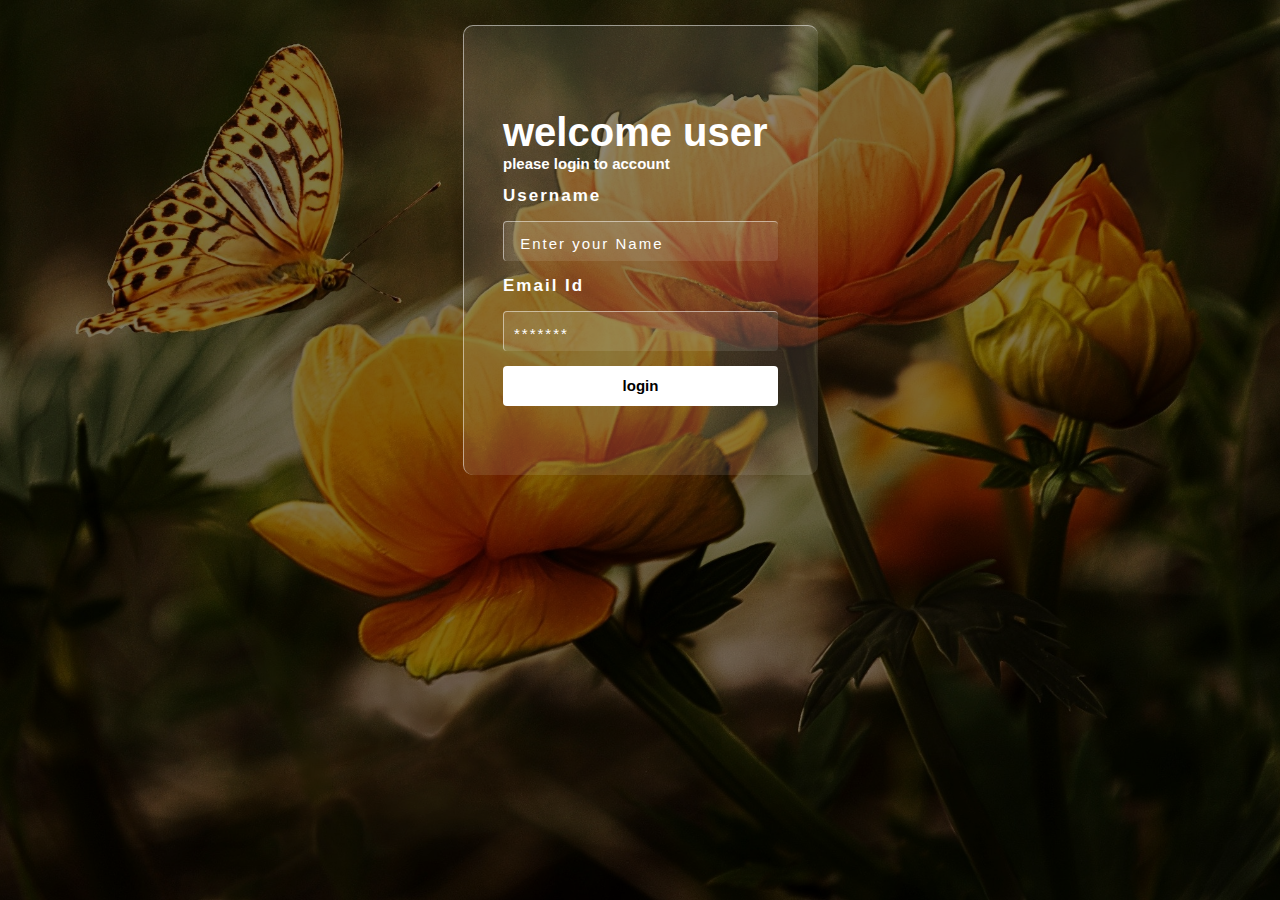
<file: index.html>
<!DOCTYPE html>
<html lang="en">
<head>
    <meta charset="UTF-8">
    <meta http-equiv="X-UA-Compatible" content="IE=edge">
    <meta name="viewport" content="width=device-width, initial-scale=1.0">
    <title>login page</title>
    <link rel="stylesheet" type="text/css" href="style.css">
    <link href="https://fonts.googleapis.com/css2?family=Ubuntu:wght@300&display=swap" rel="stylesheet">
</head>
<body>
    <div class="container">
        <form action="">
        <h1>welcome  user</h1>
        <h4>please login to account</h4>
        <label for="Email Id">Username</label></br><input type="text" placeholder=" Enter your Name" required/></br>
        <label for="Message">Email Id</label></br><input type="text" placeholder="*******" required/></br>
      <button  class="btn" type="button" onclick="myfunction()">login</button></form>
      <script>
          function myfunction(){
              window.location.href="welcome.html";
          }
      </script>
    </div>
<script type="text/javascript" src="vanilla-tilt.js"></script>
<script type="text/javascript">
vanillatilt.init(document.querySelector(".container"),{
    max:25,
    speed:1000
})
</script>
</body>
</html>
</file>
<file: style.css>
*{
    margin:0; padding:0; box-sizing: border-box;

    color:#ffff ;
    font-family: 'Raleway', sans-serif;
}
body{
    display: flex;
    justify-content:center;
    justify-items: center;
background-image: url("pic2.jpg");
    background-size: cover;
    background-repeat: no-repeat;
    background-position: center bottom;
    min-height: 100vh;
    width: 100%;
    
}
body::before{
    content: '';
    width:100%;
    height: 100vh;
    position: absolute;
    background: rgba(0,0,0,0.5);
    z-index: -1;
}

.container{

    margin-top: 25px;
    display: flex;
    justify-content: center;
    align-items: center;
text-align:left;
    height: 450px;
    width:355px;
  background: rgba(255,255,255,0.1);
  border-top: 1px solid rgba(255,255,255,0.5) ;
  border-left: 1px solid #ffffff80 ;
  border-radius: 10px;
  -webkit-backdrop-filter: blur(2px);
  
}
form{
    margin:0 auto;
    width: 275px;

}
form input{
    margin:15px 0;
    background: rgba(255,255,255,0.1);
    width: 100%;
    height: 40px;
    border-left: 1px solid #ffffff80;
    border-top: 1px solid rgba(255,255,255,0.5);
    border-radius: 4px;
    border-right: none;
    border-bottom: none;
    text-align: center;
    color: #fff;
}
input::placeholder{
 float: left;
 text-align: left;
letter-spacing: 2px;
padding-left: 10px;
font-size: 15px;
color: #ffff;
margin-top: 4px;

}
label{
    font-size: 17px;
    font-weight: bold;
    text-transform: capitalize;
    letter-spacing: 2px;
}

h1{
    margin-top: 14px;
    font-size: 40px;
}
h4{
    padding-bottom: 14px;
    font-size:15px ;}
    .btn{
        width: 100%;
        background:white;
        height: 40px;  
        border-radius: 4px;
        border:none;
        text-align: center;
        color: black;
        font-weight: bold;
        font-size: 15px;
    }
    .btn:hover{
        background-color: rgba(255,255,255,0.1);
    }
    input:focus{
        outline: none;
    }
</file>
